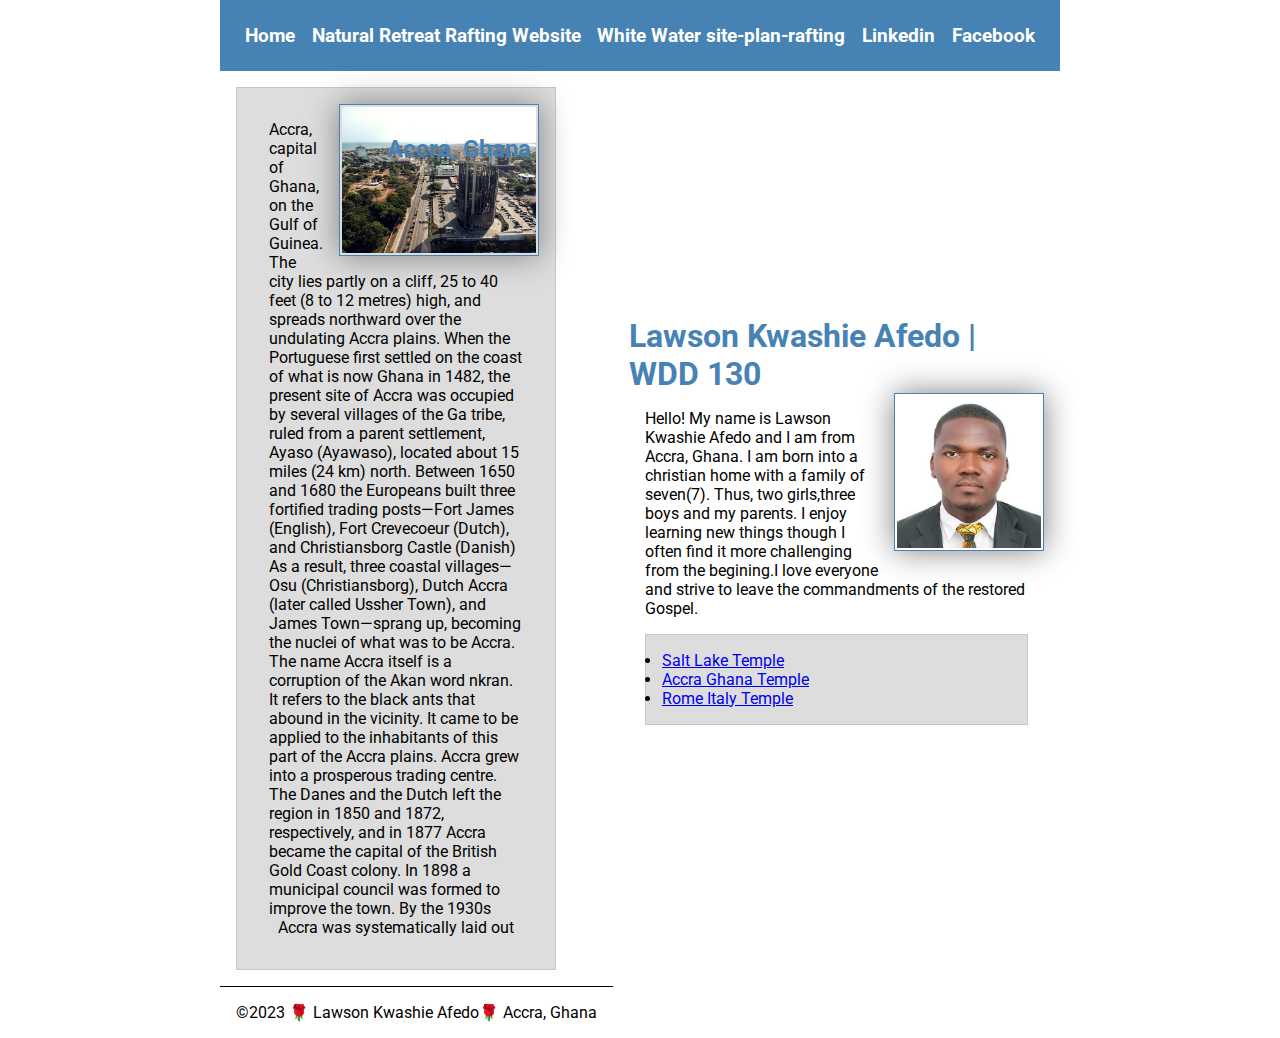
<file: index.html>
<!DOCTYPE html>
<html lang="en-US">
  <head>
    <title>Lawson Kwashie Afedo | WDD 130</title>
    <meta charset="utf-8">
    <meta name="viewpoint" content="width=device-width, initial-scale=1.0">
    <meta description="Course Home Page">
    <meta name="Author" content="Lawson Kwashie Afedo">
    <link rel="stylesheet" href="styles/styles.css">
    <link rel="preconnect" href="https://fonts.googleapis.com">
    <link rel="preconnect" href="https://fonts.gstatic.com" crossorigin>
    <link href="https://fonts.googleapis.com/css2?family=Roboto:wght@100;300;400&display=swap" rel="stylesheet">
  </head>
  <body>
    <header>
      <nav> 
        <a href="#">Home</a>
        <a href="wwr/"> Natural Retreat Rafting Website</a>
        <a href="wwr/site-plan-rafting.html">White Water site-plan-rafting</a>
        <a href="https://Linkin.com">Linkedin</a>
        <a href="https://facebook.com">Facebook</a>
      </nav>
    </header>
    <div class="grid">
      <main>
      <h1>Lawson Kwashie Afedo | WDD 130</h1>
      <img src="images/profile.jpg" alt="Hello, my name is Lawson Kwashie Afedo" width="200">
      <p>Hello! My name is Lawson Kwashie Afedo and I am from Accra, Ghana. I am born into a christian home with a family of seven(7). Thus, two girls,three boys and my parents. I enjoy learning new things though I often find it more challenging from the begining.I love everyone and strive to leave the commandments of the restored Gospel.</p>
      <ul class="box">
        <li><a href="https://www.churchofjesuschrist.org/temples/details/salt-lake-temple?lang=eng" target="_blank">Salt Lake Temple</a></li>
         <li><a href="https://www.churchofjesuschrist.org/temples/details/accra-ghana-temple?lang=eng" target="_blank">Accra Ghana Temple</a></li>
        <li><a href="https://www.churchofjesuschrist.org/temples/details/rome-italy-temple?lang=eng" target="_blank">Rome Italy Temple</a></li>
      </ul>
      </main>
      <aside class="box">
        <h2> Accra, Ghana</h2>
        <img src="images/Accra.webp" alt="Accra-Ghana">
        <p>Accra, capital of Ghana, on the Gulf of Guinea. The city lies partly on a cliff, 25 to 40 feet (8 to 12 metres) high, and spreads northward over the undulating Accra plains.
          When the Portuguese first settled on the coast of what is now Ghana in 1482, the present site of Accra was occupied by several villages of the Ga tribe, ruled from a parent settlement, Ayaso (Ayawaso), located about 15 miles (24 km) north. 
          Between 1650 and 1680 the Europeans built three fortified trading posts—Fort James (English), Fort Crevecoeur (Dutch), and Christiansborg Castle (Danish)
          As a result, three coastal villages—Osu (Christiansborg), Dutch Accra (later called Ussher Town), and James Town—sprang up, becoming the nuclei of what was to be Accra. 
          The name Accra itself is a corruption of the Akan word nkran. It refers to the black ants that abound in the vicinity. It came to be applied to the inhabitants of this part of the Accra plains. Accra grew into a prosperous trading centre. 
          The Danes and the Dutch left the region in 1850 and 1872, respectively, and in 1877 Accra became the capital of the British Gold Coast colony. In 1898 a municipal council was formed to improve the town. By the 1930s Accra was systematically laid out</p>
      </aside>
    </divgrid>
    <footer>
      <p>©2023 🌹 Lawson Kwashie Afedo🌹 Accra, Ghana</p>
    </footer>
  </body>
<!--/html-->
</file>
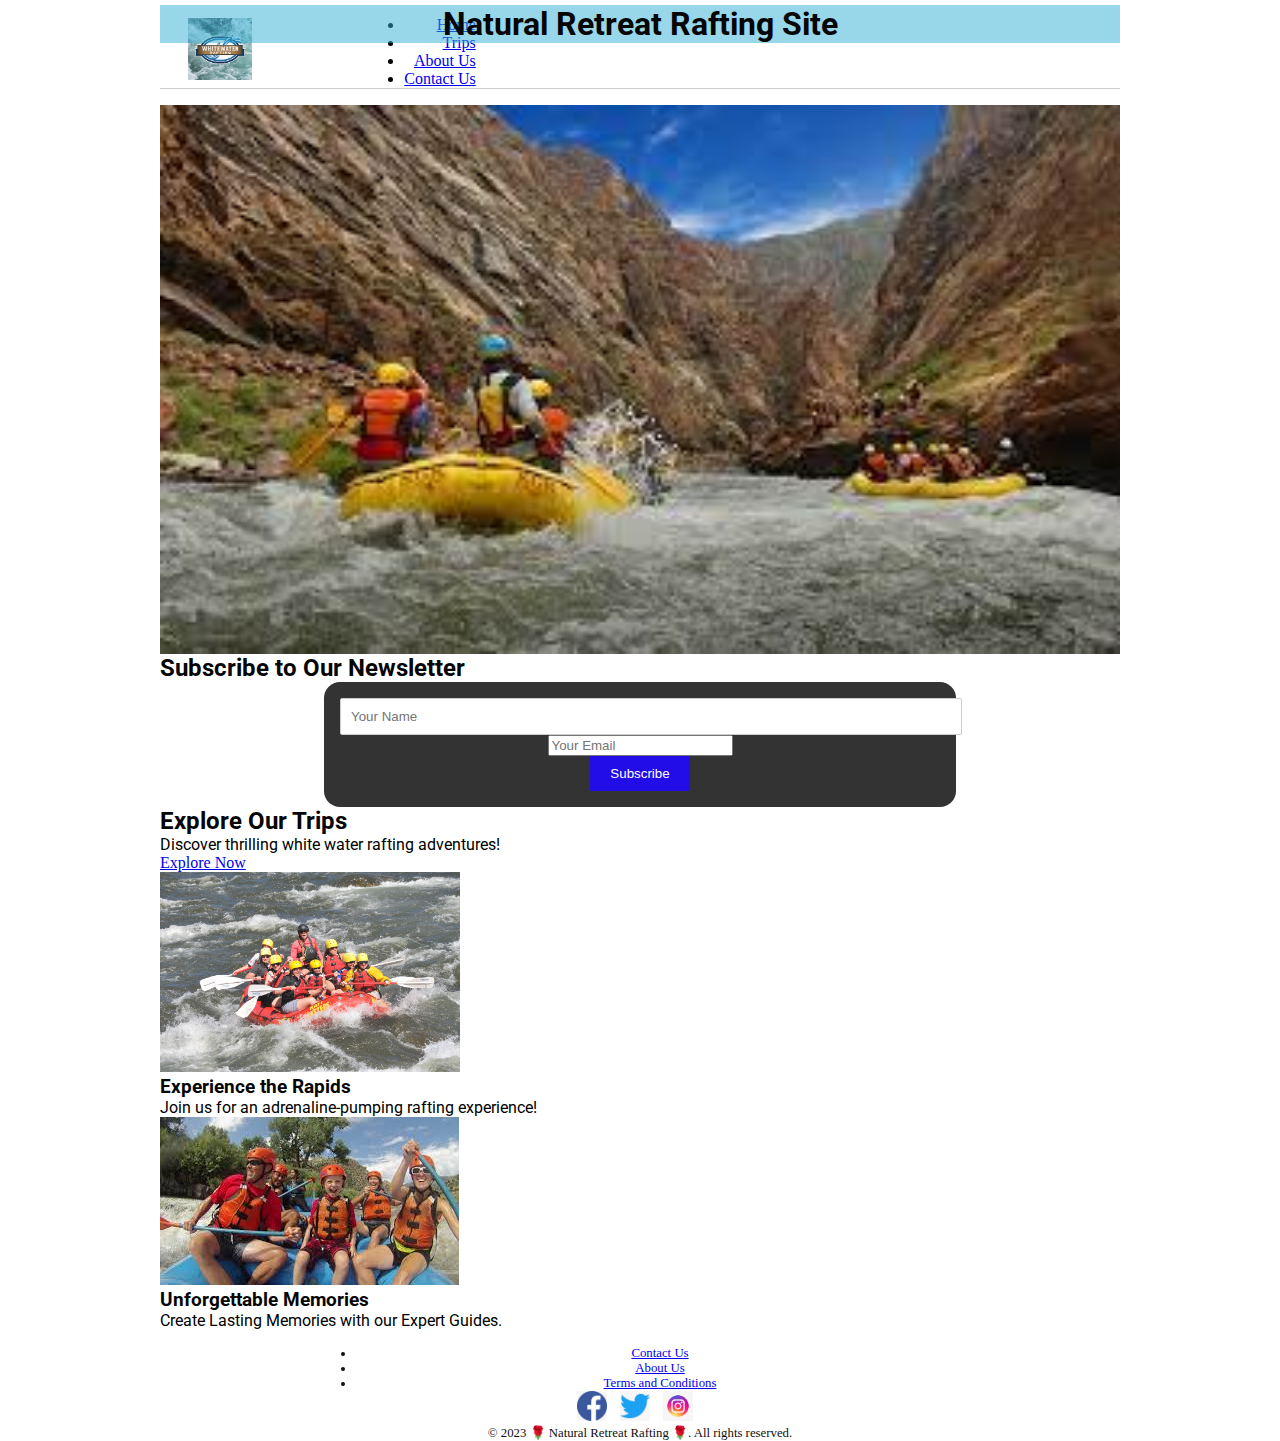
<file: wwr/index.html>
<!DOCTYPE html>
<html lang="en">
<head>
  <meta charset="UTF-8">
  <meta name="viewport" content="width=device-width, initial-scale=1.0">
  <title>Natural Retreat Rafting Site</title>
  <link rel="stylesheet" href="styles/rafting.css">
  <link href="https://fonts.googleapis.com/css2?family=Roboto:wght@100;300;400&display=swap" rel="stylesheet">
  <style>
    /* Styles for header, hero section, newsletter form, CTA, CSS grid, and footer */
  </style>
</head>
<body>
  <!-- Header -->
  <header>
    <div class="logo">
      <img src="images/website logo.jpg" alt="Rafting Site Logo">
    </div>
    <nav>
      <ul>
        <li><a href="index.html">Home</a></li>
        <li><a href="trips.html">Trips</a></li>
        <li><a href="about.html">About Us</a></li>
        <li><a href="contact.html">Contact Us</a></li>
      </ul>
    </nav>
  </header>

  <!-- Hero Section -->
  <section class="hero">
    <div class="hero-background">
      <img src="images/path_to_background_image.jpg" alt="Hero Background Image">
    </div>
    <div class="hero-content">
      <h1>Natural Retreat Rafting Site</h1>
    </div>
  </section>

  <!-- Newsletter Sign-Up Form -->
  <section class="newsletter">
    <h2>Subscribe to Our Newsletter</h2>
    <form action="subscribe.php" method="POST">
      <input type="text" name="name" placeholder="Your Name" required>
      <input type="email" name="email" placeholder="Your Email" required>
      <button type="submit">Subscribe</button>
    </form>
  </section>

  <!-- Call to Action (CTA) -->
  <section class="cta">
    <h2>Explore Our Trips</h2>
    <p>Discover thrilling white water rafting adventures!</p>
    <a href="trips.html" class="button">Explore Now</a>
  </section>

  <!-- CSS Grid Layout -->
  <section class="grid-layout">
    <div class="grid-item">
      <img src="images/path_to_image1.jpg" alt="Image 1"width="300" height="200">
      <h3>Experience the Rapids</h3>
      <p>Join us for an adrenaline-pumping rafting experience!</p>
    </div>
    <div class="grid-item">
      <img src="images/path_to_image2.jpg" alt="Image 2">
      <h3>Unforgettable Memories</h3>
      <p>Create Lasting Memories with our Expert Guides.</p>
    </div>
    <!-- Add more grid items as needed -->
  </section>

  <!-- Footer -->
  <footer>
    <div class="footer-links">
      <ul>
        <li><a href="contact.html">Contact Us</a></li>
        <li><a href="about.html">About Us</a></li>
        <li><a href="terms.html">Terms and Conditions</a></li>
      </ul>
    </div>
    <div class="sociallinks">
        <a href="htpps://facebook">
            <img src="images/facebook.jpg" alt="facebook"></a>
        <a href="https://twitter.com">
            <img src="images/twitter.jpg" alt="twitter"></a>
        <a href="https://instagram.com">
            <img src="images/instagram.jpg" alt="instagram"></a>
    </div>
    <div class="copyright">
      &copy; 2023 🌹 Natural Retreat Rafting 🌹. All rights reserved.
    </div>
  </footer>
</body>
</html
</file>
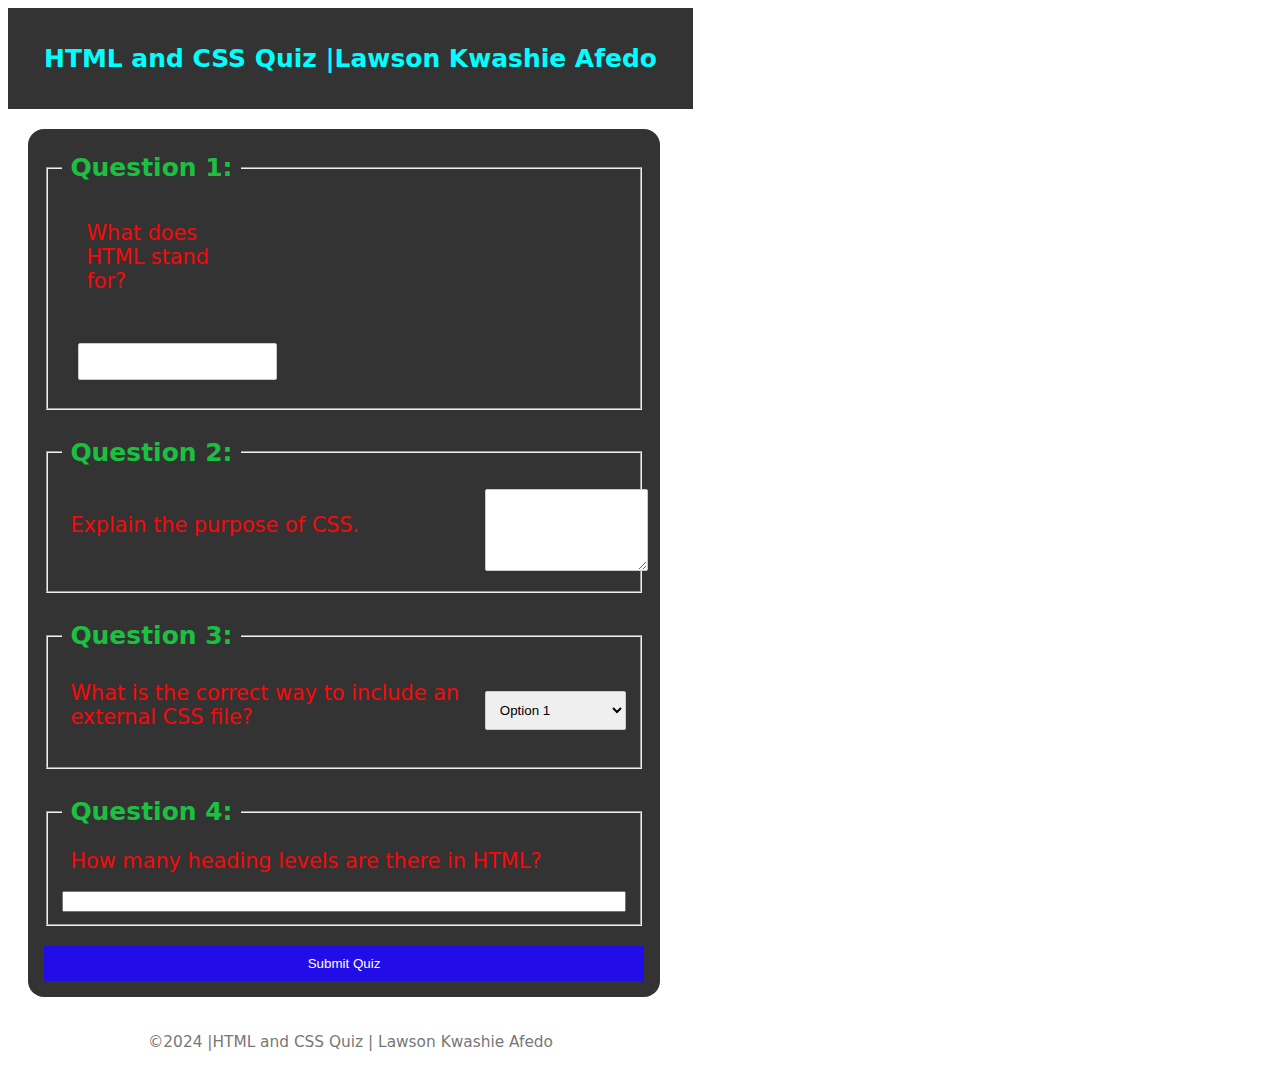
<file: quiz.html>
<!DOCTYPE html>
<html lang="en-us">
<head>
    <meta charset="UTF-8">
    <meta name="viewport" content="width=device-width, initial-scale=1.0">
    <title>HTML and CSS Quiz</title>
    <link rel="stylesheet" href="styles/quiz.css">
</head>
<body>
    <header>
        <h1>HTML and CSS Quiz |Lawson Kwashie Afedo</h1>
    </header>
    <main>
        <form>
            <fieldset>
                <legend>Question 1:</legend>
                <div class="form-item column2">
                    <label for="q1">What does HTML stand for?</label>
                </div>
                <div class="form-item column2">
                <input type="text" id="q1" name="q1">
                </div>
            </fieldset>
            <fieldset>
                <legend>Question 2:</legend>
                <div class="form-item column1">
                    <label for="q2">Explain the purpose of CSS.</label>
                    <textarea id="q2" name="q2" rows="4"></textarea>
                </div> 
            </fieldset>
            <fieldset>
                <legend>Question 3:</legend>
                <div class="form-item column1">
                    <label for="q3">What is the correct way to include an external CSS file?</label>
                    <select id="q3" name="q3">
                        <option value="option1">Option 1</option>
                        <option value="option2">Option 2</option>
                        <option value="option3">Option 3</option>
                    </select>
                </div>
            </fieldset>
            <fieldset>
                <legend>Question 4:</legend>
                <div class="form-item">
                    <label for="q4">How many heading levels are there in HTML?</label>
                    <input type="number" id="q4" name="q4">
                </div>
            </fieldset>
            <button type="submit">Submit Quiz</button>
        </form>
    </main>
    <footer>
        <p>©2024 |HTML and CSS Quiz  | Lawson Kwashie Afedo</p>
    </footer>
    </body>
</html>
</file>
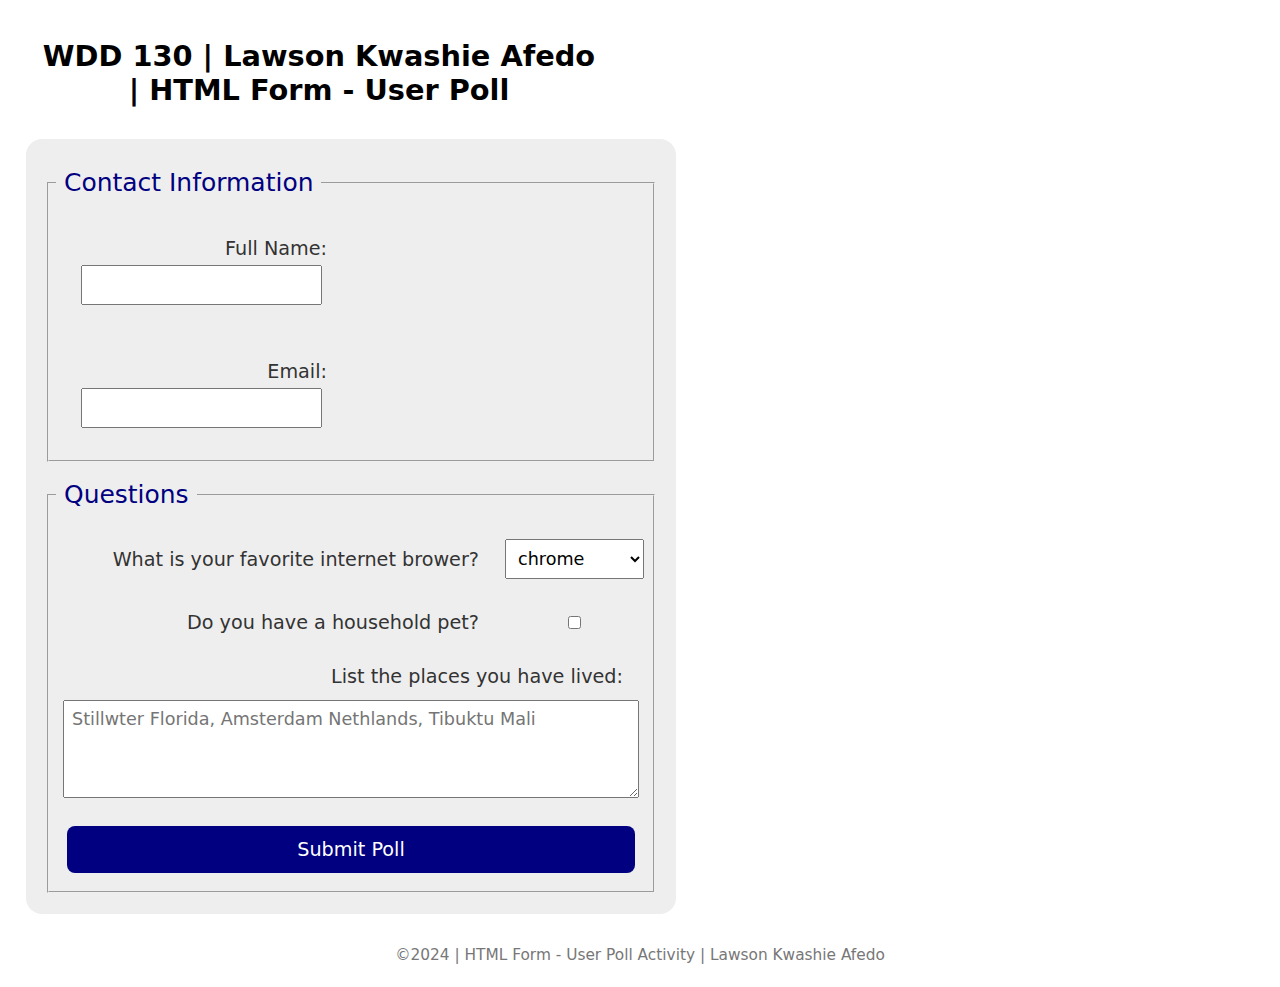
<file: week05/poll-form.html>
<!DOCTYPE html>
<html lang="en-us">
    <head>
        <meta charset="utf-8">
        <meta name="viewpoint" content="width=device-width, initial-scale=1">
        <title>WDD 130 | HTML Form - User Poll</title>
        <link rel="stylesheet" href="styles/poll-form-html.css">
    </head>
    <body>
    <header>
        <h1>WDD 130 | Lawson Kwashie Afedo | HTML Form - User Poll</h1>
    </header>
    <main>
        <form>
            <fieldset>
                <legend>Contact Information</legend>
                <div class="form-item column2">
                    <label>Full Name: <input type="text" name= "fullname"></label>
                </div>
                <div class="form-item column2">
                    <label>Email: <input type="email" name= "username"></label>
                </div>
            </fieldset>
            <fieldset>
                <legend>Questions</legend>
                <div class="form-item column1">
                    <label for="browser">What is your favorite internet brower?</label>
                <select id="browser" name="browser">
                    <option value="chrome">chrome</option>
                    <option value="firefox">firefox</option>
                    <option value="safari">safari</option>
                    <option value="edge">edge</option>
                    <option value="brave">brave</option>
                    <option value="other">other</option>
                </select>
                </div>
                <div class="form-item column1">
                    <label for="pet"> Do you have a household pet?</label>  
                    <input type="checkbox" id="pet" name="pet">
                </div>
                <div class="form-item">
                    <label for="feedback">List the places you have lived:  </label>
                    <textarea id="feedback" name="feedback" rows="4" placeholder="Stillwter Florida, Amsterdam Nethlands, Tibuktu Mali"></textarea>
                </div>
                <button type="submit">Submit Poll</button>
            </fieldset>
        </form>
    </main>
    <footer>
        <p>©2024 | HTML Form - User Poll Activity | Lawson Kwashie Afedo</p>
    </footer>
    </body>
</html>
</file>
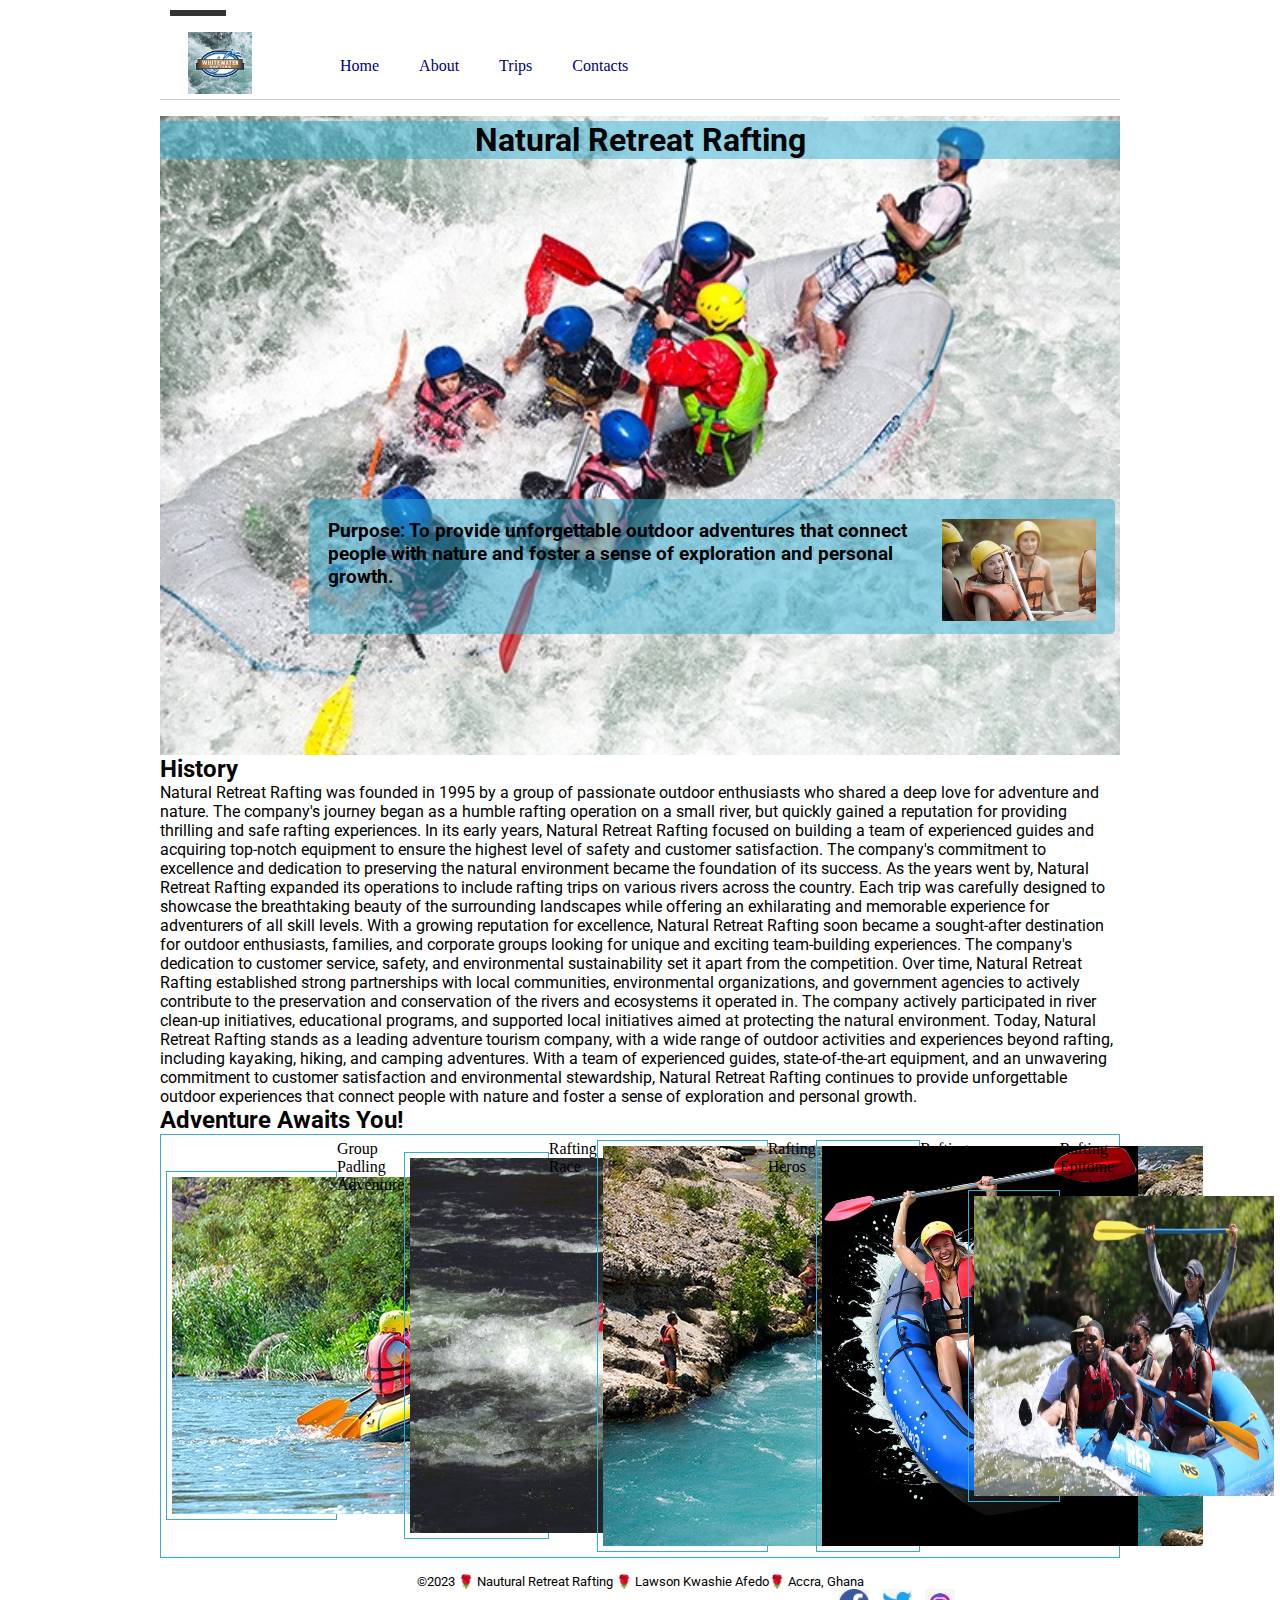
<file: wwr/about.html>
<!DOCTYPE html>
<html lang="en-US">
    <head>
        <meta charset="UTF-8">
        <meta name="viewpoint" content="width=device-width,initial-scale=1.0">
        <title>About Us Page| WDD 130</title>
        <meta name="description" content="The Rafting site plan includes the site purpose, the target audience, branding information, and a styles guide for the course website project">
        <meta name= "author=" Lawson Kwashie Afedo>
        <link rel="stylesheet" href="styles/rafting.css">
    </head>
    <body>
        <div class="flexbox-box container">
            <div class="flexbox-item flexbox item 1"></div>
        </div>
        <header class="header">
            <div class="logo">
                <img src="images/website logo.jpg" alt="Rafting site logo">
            </div>
         <nav>
            <ul class="navigation">
                <li><a href="index.html">Home</a></li>
                <li><a href="about.html">About</a></li>
                <li><a href="trips.html">Trips</a></li>
                <li><a href="contact.html">Contacts</a></li>
            </ul>
         </nav>   
        </header>
    <main>
        <div class="hero">
            <img src="images/hro.jpg" alt="hero image">
            <h1>Natural Retreat Rafting</h1>
            <article class="article">
                <img src="images/happy client.jpg" alt="happy client">
                <p>Purpose: To provide unforgettable outdoor adventures that connect people with nature and foster a sense of exploration and personal growth.</p>
            </article>
        </div>
        <section class="history">
            <h2>History</h2>
            <p>Natural Retreat Rafting was founded in 1995 by a group of passionate outdoor enthusiasts who shared a deep love for adventure and nature. The company's journey began as a humble rafting operation on a small river, but quickly gained a reputation for providing thrilling and safe rafting experiences.

                In its early years, Natural Retreat Rafting focused on building a team of experienced guides and acquiring top-notch equipment to ensure the highest level of safety and customer satisfaction. The company's commitment to excellence and dedication to preserving the natural environment became the foundation of its success.
                
                As the years went by, Natural Retreat Rafting expanded its operations to include rafting trips on various rivers across the country. Each trip was carefully designed to showcase the breathtaking beauty of the surrounding landscapes while offering an exhilarating and memorable experience for adventurers of all skill levels.
                
                With a growing reputation for excellence, Natural Retreat Rafting soon became a sought-after destination for outdoor enthusiasts, families, and corporate groups looking for unique and exciting team-building experiences. The company's dedication to customer service, safety, and environmental sustainability set it apart from the competition.
                
                Over time, Natural Retreat Rafting established strong partnerships with local communities, environmental organizations, and government agencies to actively contribute to the preservation and conservation of the rivers and ecosystems it operated in. The company actively participated in river clean-up initiatives, educational programs, and supported local initiatives aimed at protecting the natural environment.
                
                Today, Natural Retreat Rafting stands as a leading adventure tourism company, with a wide range of outdoor activities and experiences beyond rafting, including kayaking, hiking, and camping adventures. With a team of experienced guides, state-of-the-art equipment, and an unwavering commitment to customer satisfaction and environmental stewardship, Natural Retreat Rafting continues to provide unforgettable outdoor experiences that connect people with nature and foster a sense of exploration and personal growth.
            </p>
        <section class="adventure">
            <h2>Adventure Awaits You!</h2>
            <div class="adventure-grid">
                <figure>
                    <figure><img src="images/advt1.jpg" alt="first Picture" ></figure>
                    <figcaption>Group Padling Adventure</figcaption>
                    <figure><img src="images/adt2.jpg" alt="Second Picture" ></figure>
                    <figcaption>Rafting Race</figcaption>
                    <figure><img src="images/adt3.jpg" alt="Third Picture" ></figure>
                    <figcaption>Rafting Heros</figcaption>
                    <figure><img src="images/advt4.jpg" alt="Fourth Picture" width="350" height="400"></figure>
                    <figcaption>Rafting Super Hero</figcaption>
                    <figure><img src="images/advt5.jpg" alt="Fifth Picture" width="300" height="300"></figure>
                    <figcaption>Rafting Epitome (Joy)</figcaption>
                </figure>
            </div>       
        </section>
    </main>
    <footer>
      <p>©2023 🌹 Nautural Retreat Rafting 🌹 Lawson Kwashie Afedo🌹 Accra, Ghana</p>
      <nav class="sociallinks">
        <a href="htpps://facebook">
            <img src="images/facebook.jpg" alt="facebook"></a>
        <a href="https://twitter.com">
            <img src="images/twitter.jpg" alt="twitter"></a>
        <a href="https://instagram.com">
            <img src="images/instagram.jpg" alt="instagram"></a>
      </nav>
    </footer>
    </body>
</html>
</file>
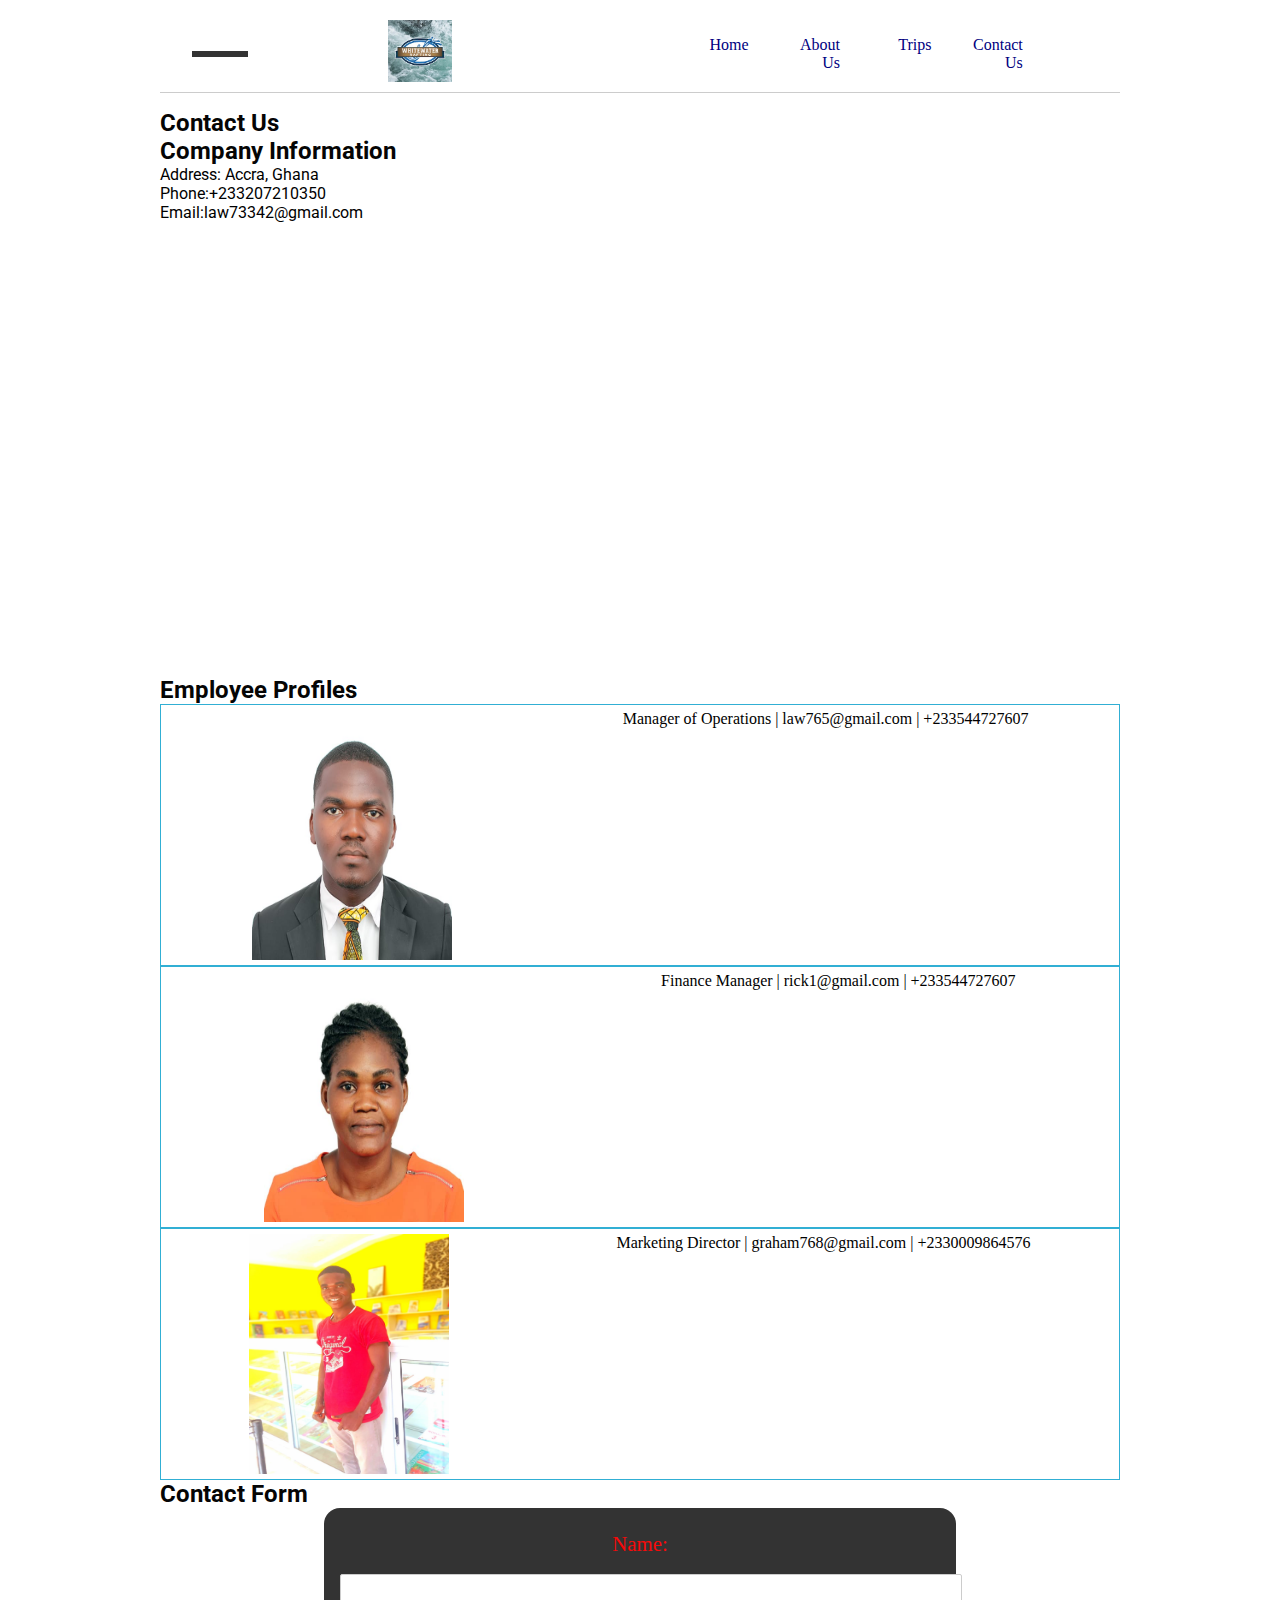
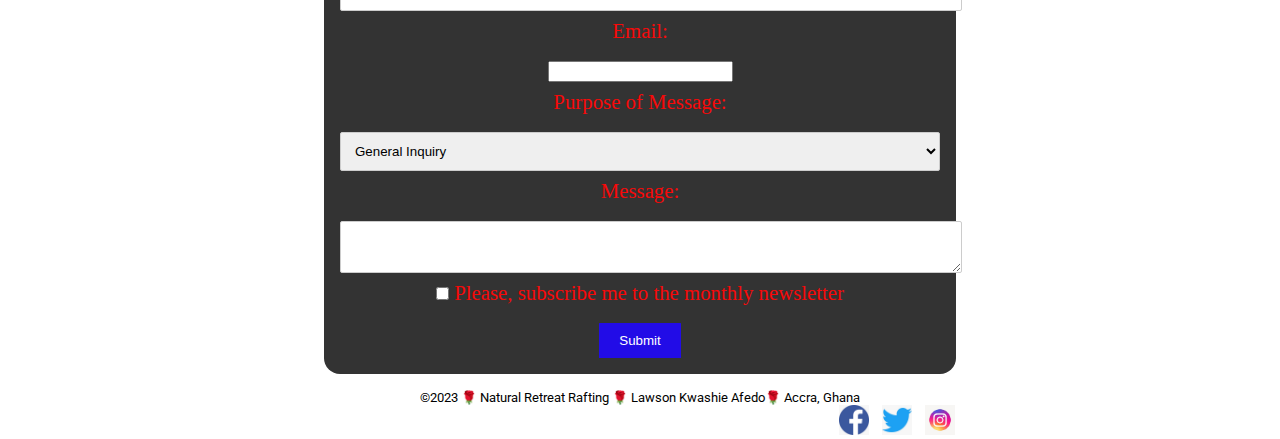
<file: wwr/contact.html>
<!DOCTYPE html>
  <html lang="en-US">
    <head>
        <meta charset="UTF-8">
        <meta name="viewpoint" content="width=device-width,initial-scale=1.0">
        <title>Contact Us Page| Natural Retreat Rafting</title>
        <meta name="description" content="Reach out to us for all your rafting service">
        <meta author= "author=" Lawson Kwashie Afedo>
        <link rel="stylesheet" href="styles/rafting.css">
    </head>
    <body>
        <header>
            <div class="flexbox-box container">
                <div class="flexbox-item flexbox item 1"></div>
            </div>
                <div class="logo">
                    <img src="images/website logo.jpg" alt="Rafting site logo">
                </div>
            <nav>
                <ul class="navigation">
                    <li><a href="index.html">Home</a></li>
                    <li><a href="about.html">About Us</a></li>
                    <li><a href="trips.html">Trips</a></li>
                    <li><a href="contact.html">Contact Us</a></li>
                </ul>
            </nav>
        </header>
        <main>
          <section>
            <h2>Contact Us</h2>
            <div>
              <h2>Company Information</h2>
              <p>Address: Accra, Ghana</p>
              <p>Phone:+233207210350</p>
              <p>Email:law73342@gmail.com</p>
              <iframe src="https://www.google.com/maps/embed?pb=!1m14!1m12!1m3!1d3970.3952832968043!2d-0.23938968922794154!3d5.655825232613706!2m3!1f0!2f0!3f0!3m2!1i1024!2i768!4f13.1!5e0!3m2!1sen!2sgh!4v1698046976103!5m2!1sen!2sgh" width="600" height="450" style="border:0;" allowfullscreen="" loading="lazy" referrerpolicy="no-referrer-when-downgrade"></iframe>
            </div>
            <div>
              <h2>Employee Profiles</h2>
              <figure>
                <img src="images/employee1.jpg" alt="Employee 1" width="200"  height="250">
                <figcaption> Manager of Operations | law765@gmail.com | +233544727607</figcaption>
              </figure>
              <figure>
                <img src="images/employee2.jpg" alt="Employee 2" width="200"  height="250">
                <figcaption> Finance Manager | rick1@gmail.com | +233544727607</figcaption>
              </figure>
              <figure>
                <img src="images/employee3.jpg" alt="Employee 3" width="200" height="240">
                <figcaption> Marketing Director | graham768@gmail.com | +2330009864576</figcaption>
              </figure>
            </div>
            <div>
              <h2>Contact Form</h2>
              <form>
                <label for="name">Name:</label>
                <input type="text" id="name" name="name" required>
      
                <label for="email">Email:</label>
                <input type="email" id="email" name="email" required>
      
                <label for="purpose">Purpose of Message:</label>
                <select id="purpose" name="purpose">
                  <option value="general">General Inquiry</option>
                  <option value="reservation">Reservation Question</option>
                  <option value="suggestion">Website Suggestion</option>
                </select>
      
                <label for="message">Message:</label>
                <textarea id="message" name="message" required></textarea>
      
                <label for="newsletter">
                  <input type="checkbox" id="newsletter" name="newsletter">
                  Please, subscribe me to the monthly newsletter
                </label>
      
                <button type="submit">Submit</button>
              </form>
            </div>
          </section>
        </main>
        <footer>
            <p>©2023 🌹 Natural Retreat Rafting 🌹 Lawson Kwashie Afedo🌹 Accra, Ghana</p>
            <nav class="sociallinks">
              <a href="htpps://facebook">
                  <img src="images/facebook.jpg" alt="facebook"></a>
              <a href="https://twitter.com">
                  <img src="images/twitter.jpg" alt="twitter"></a>
              <a href="https://instagram.com">
                  <img src="images/instagram.jpg" alt="instagram"></a>
            </nav>
        </footer>
    </body>
  </html>
</file>
<file: styles/styles.css>
*   {
    margin: 0;
    padding: 0;
    box-sizing: border-box;
}

body {
    font-size: 16.0;
    font-family: Roboto, Arial, sans-serif;
}
main{
    max-width: 840px;
}
nav {
    background-color: steelblue;
    padding: 10px;
}
nav a {
    color: white;
    display: block;
    padding: 20px;
}
h1 {
    color: steelblue;
    border: bottom;
}
img {
    width: 150px;
    height: auto;
    border: 1px solid steelblue;
    padding: 2px;
    box-shadow: 0 0 30px gray;
    float: right;
    margin: 0 0 1rem 1rem;
}
p {
    padding: 0;
}
aside {
    width: 20rem;
    margin: 1rem;
    border: 1px solid rgba(0, 0, 0, 0.2); /* 1 */
    padding: 1rem;
    background-color: #eee;
    color: #333;
    text-align-last: center;
}
aside img {
    width: 200px;
    height: auto;
}

aside h2 {
    color: steelblue;
    position: absolute;
    top: 47px;
    left: 150px;
}
main img {
    width: 150px;
    height: auto;
}

p {
    margin: 1rem;
}
footer {
    margin-top: 15px;
    border-top: 1px solid #000;
    text-align: center;
}

/* Class Selector */
.box {
    margin: 1rem;
    border: 1px solid rgba(0, 0, 0, .1);
    padding: 1rem;
    background-color: #ddd;
    color: #000;
}
/*combined rule of header, footer to have a maximum width of 840 pixels and to center the content on the page*/
header, .grid, footer {
    max-width: 840px;
    margin: 0 auto;
}
/* making the navigation links display horizontally across the screen*/
nav {
    background-color: steelblue;
    padding: 1rem;
    display: flex;
    justify-content: space-evenly;
    align-items: center;
}
/*Alter the anchor tags to be block elements with padding and no text decoration*/
nav a {
    display: block;
    padding: 0.5rem;
    text-decoration: none;
    font-size: 1.2rem;
    font-weight: 700;
    color: #fff; /*shorthand for white*/
}
.grid {
    display: grid;
    align-items: center;
}
main {
    grid-column: 2/3;
    margin: 1rem;
}
aside {
    width: 20rem;
    position: relative;
    grid-column: 1/2;
    grid-row: 1/2;
}
</file>
<file: wwr/styles/rafting.css>
/* rafting.css */
    
/* Import Google Fonts */
@import url('https://fonts.googleapis.com/css2?family=Roboto:wght@100;300&display=swap');
    
/* Define CSS variables */
:root {
  --primary-color: #050505;
  --secondary-color:#FFFFFF ;
  --heading-color: #31AFD4;
  --text-color: #000000;
  --paragraph-color: #FF007F;
  --heading-font: 'Roboto', serif;
  --paragraph-font: 'Roboto', serif;
  --nav-backgroung-color: #050505 
}
    
    /* Styling headings and paragraphs */
h1, h2, h3 {
font-family: 'Roboto', sans-serif;
color: var(--primary-color);
}
    
p {
  font-family: 'Roboto', sans-serif;
  color: var(--text-color);
}
    
    /* Limit page width */
* {
  margin: 0 auto;
  max-width: 960px;
}
  
    
    /* Styling the hero section */
div.hero {
  position: relative;
}  
    
.hero h1 {
  position: absolute;
  background-color:rgba(49, 175, 212, 0.5);
  top: 5px;
  height: auto;
  text-align: center;
  width: 100%;
  max-width: 960px;
  padding: 0;
}
    
    
/* Styling the article section */
.hero article {
  position: absolute;
  width: 80%;
  height: 5em;
  top: 60%;
  background-color:rgba(49, 175, 212, 0.5);
  right: 5px;
  padding: 1em;
  border-radius: 5px;
  color: var(--text-color);
  font-size: 1.2rem;
  font-weight: 700;
}
    
.hero img {
    display: block;
    height: auto;
    width: 100%;
}


.article img {
    position: relative;
    width: 20%;
    height: auto;
    float: right;
}
   
.sociallinks img {
  width: 30px;
  margin-right: 10px;
}
header {
  margin: 1rem auto;
  display: grid;
  grid-template-columns: 120px 1fr 2fr;
  align-items: center;
  border-bottom: 1px solid #ccc;
  max-width: 1000px;
}
.logo img {
  margin: 0 0.25rem 0.1rem;
  width: 64px;
  height: auto;
}
h1 {
  font-size: roboto
}
.navigation {
  display: flex;
  list-style: none;
}
.navigation li {
  flex: 1 1 100%;
}
.navigation a {
  display: block;
  color: navy;
  padding: 20px;
  text-decoration: none;
}
navigation a :hover {
  color: tomato;
  font-weight: 700;
  text-decoration: underline;
}
nav {
  text-align: right;
}
.navigation {
  display: flex;
}
.flexbox-container {
  display: flex;
  flex-direction: row;
  justify-content: center;
  border: 2px solid;
  height: auto;
}

.flexbox-item {
  width: 50px;
  margin: 10px;
  border: 3px solid #333;

}
  /*styling the figure*/
figure {
  border: thin #31AFD4 solid;
  display: flex;
  flex-flow: row;
  padding: 5px;
  min-width: 5%;
  height: 10%;
  margin: auto;
  align-items: stretch;
  object-fit: cover;
  
}

.adventures-grid img {
  width: 50%;
  height: 50%;
  display: flexbox;
  margin: 10px;
  border: 3px solid #333;
}
 /* Add any desired styles for the captions */
.adventures-grid figcaption {
  background-color: #200;
  color: #FFFFFF;
padding: 2px;
}
button[type="submit"] {
  padding: 10px 20px;
  background-color: rgb(34, 12, 231);
  color: #fff;
  border: none;
  border-radius: 0.5px;
  border-top: 1pxsolid #ccc;
}
button:hover {
  background-color : darkgreen;
}
label {
  display: block;
  margin-bottom: 10px;
  padding: 0.5rem;
  color: rgb(247, 9, 9);
  font-size: 1.3rem;
}

input[type="text"],
textarea,
select {
  width: 100%;
  padding: 10px;
  border: 1px solid #ccc;
  border-radius: 2px;
}
form {
  max-width: 600px;
  margin: 1;
  padding: 1rem;
  border: 1px solid rgb( green, blue);
  border-radius: 1rem;
  background-color: #333;
  display: grid;
}
footer {
  margin: 1rem auto 0;
  width: 650px;
  text-align: center;
  font-size: 0.8em;
  color: #110f0f;
}
</file>
<file: styles/quiz.css>
/* Import Google Fonts */
@import url('https://fonts.googleapis.com/css2?family=Roboto:wght@100;300&display=swap');
/* Adding  CSS styles for the quiz here */
body {
    font-family: system-ui, -apple-system, BlinkMacSystemFont, 'Segoe UI', Roboto, Oxygen, Ubuntu, Cantarell, 'Open Sans', 'Helvetica Neue', sans-serif;
    font-size: 1.2em;
    color: #333;
    background: #fff;
    position: absolute;
}

header {
    background-color: #333;
    color: #fff;
    padding: 20px;
    margin: 2 auto;
    width: 650;
}

h1 {
    margin: 1rem;
    font-size: 1.3em;
    color: aqua;
    text-align: center;
}

main {
    padding: 20px;
}

form {
    max-width: 600px;
    margin: 1 auto;
    padding: 1rem;
    border: 1px solid rgb(red, green, blue);
    border-radius: 1rem;
    background-color: #333;
    display: grid;
}

fieldset {
    margin-bottom: 20px;
    display: grid;
    grid-gap: 0.5rem
    border; 1px solid rgba (0, 0, 0, 0, 0.2)
    padding: 1rem
} 

legend {
    font-weight: bold;
    padding: 0.5rem;
    color: rgb(28, 192, 64);
    font-size: 1.3em;
}

label {
    display: block;
    margin-bottom: 10px;
    padding: 0.5rem;
    color: rgb(247, 9, 9);
    font-size: 1.3rem;
}

input[type="text"],
textarea,
select {
    width: 100%;
    padding: 10px;
    border: 1px solid #ccc;
    border-radius: 2px;
}

button[type="submit"] {
    padding: 10px 20px;
    background-color: rgb(34, 12, 231);
    color: #fff;
    border: none;
    border-radius: 0.5px;
    border-top: 1pxsolid #ccc;
}
button:hover {
    background-color : darkgreen;
}
footer {
    margin: 1rem auto 0;
    width: 650px;
    text-align: center;
    font-size: 0.8em;
    color: #777;
    border-top: 1pxsolid #ccc;
}
/* css styling the class selector */
.form-item {
    display: grid;
    align-items: center;
}
.column1 {
    grid-template-columns: 3fr 1fr;
    margin: 0.5rem 0;
}
.column2 {
    grid-template-columns: 1fr 2fr;
    margin: 1rem;
}
</file>
<file: week05/styles/poll-form-html.css>
/* Import Google Fonts */
@import url('https://fonts.googleapis.com/css2?family=Roboto:wght@100;300&display=swap');
/* styling the universal selector*/
* {
    margin: 5px;
    padding: 2px;
    box-sizing: border-box;
}
body {
    font-family: system-ui, -apple-system, BlinkMacSystemFont, 'Segoe UI', Roboto, Oxygen, Ubuntu, Cantarell, 'Open Sans', 'Helvetica Neue', sans-serif;
    font-size: 1.2em;
    color: #333;
    background: #fff;
}
header {
    margin: 2 auto;
    width: 600px;
}
h1 {
    margin: 1rem;
    font-size: 1.5em;
    color: #000000;
    text-align: center;
}
form {
    width: 650px;
    margin: 1 auto;
    padding: 1rem;
    border: 1px solid rgb(red, green, blue);
    border-radius: 1rem;
    background-color: #eee;
    display: grid;
}
fieldset {
    display: grid;
    grid-gap: 0.5rem
    border; 1px solid rgba (0, 0, 0, 0.2)
    padding: 1rem
}
legend {
    padding: 0.5rem;
    color: navy;
    font-size: 1.3em;
}
label, input, button, select, textarea {
    font-family: system-ui, -apple-system, BlinkMacSystemFont, 'Segoe UI', Roboto, Oxygen, Ubuntu, Cantarell, 'Open Sans', 'Helvetica Neue', sans-serif;

}
label {
    text-align: right;
    padding-right: 1rem;
}
input, select, textarea {
    padding: 0.5rem;
    font-size: 1.1rem;
}
input [type= "checkbox"] {
    width: 22px;
    height: 22px;
    vertical-align: bottom;
}
button {
    margin: 1rem;
    background-color: navy;
    color: #fff;
    border: none;
    border-radius: 0.5rem;
    padding: .75rem;
    font-size: 1.2rem;
}
button:hover {
    background-color : darkgreen:
}
footer {
    margin: 1rem auto 0;
    width: 650px;
    text-align: center;
    font-size: 0.8em;
    color: #777;
    border-top: 1pxsolid #ccc;
}
/* css styling the class selector */
.form-item {
    display: grid;
    align-items: center;
}
.column1 {
    grid-template-columns: 3fr 1fr;
    margin: 0.5rem 0;
}
.column2 {
    grid-template-columns: 1fr 2fr;
    margin: 1rem;
}
</file>
